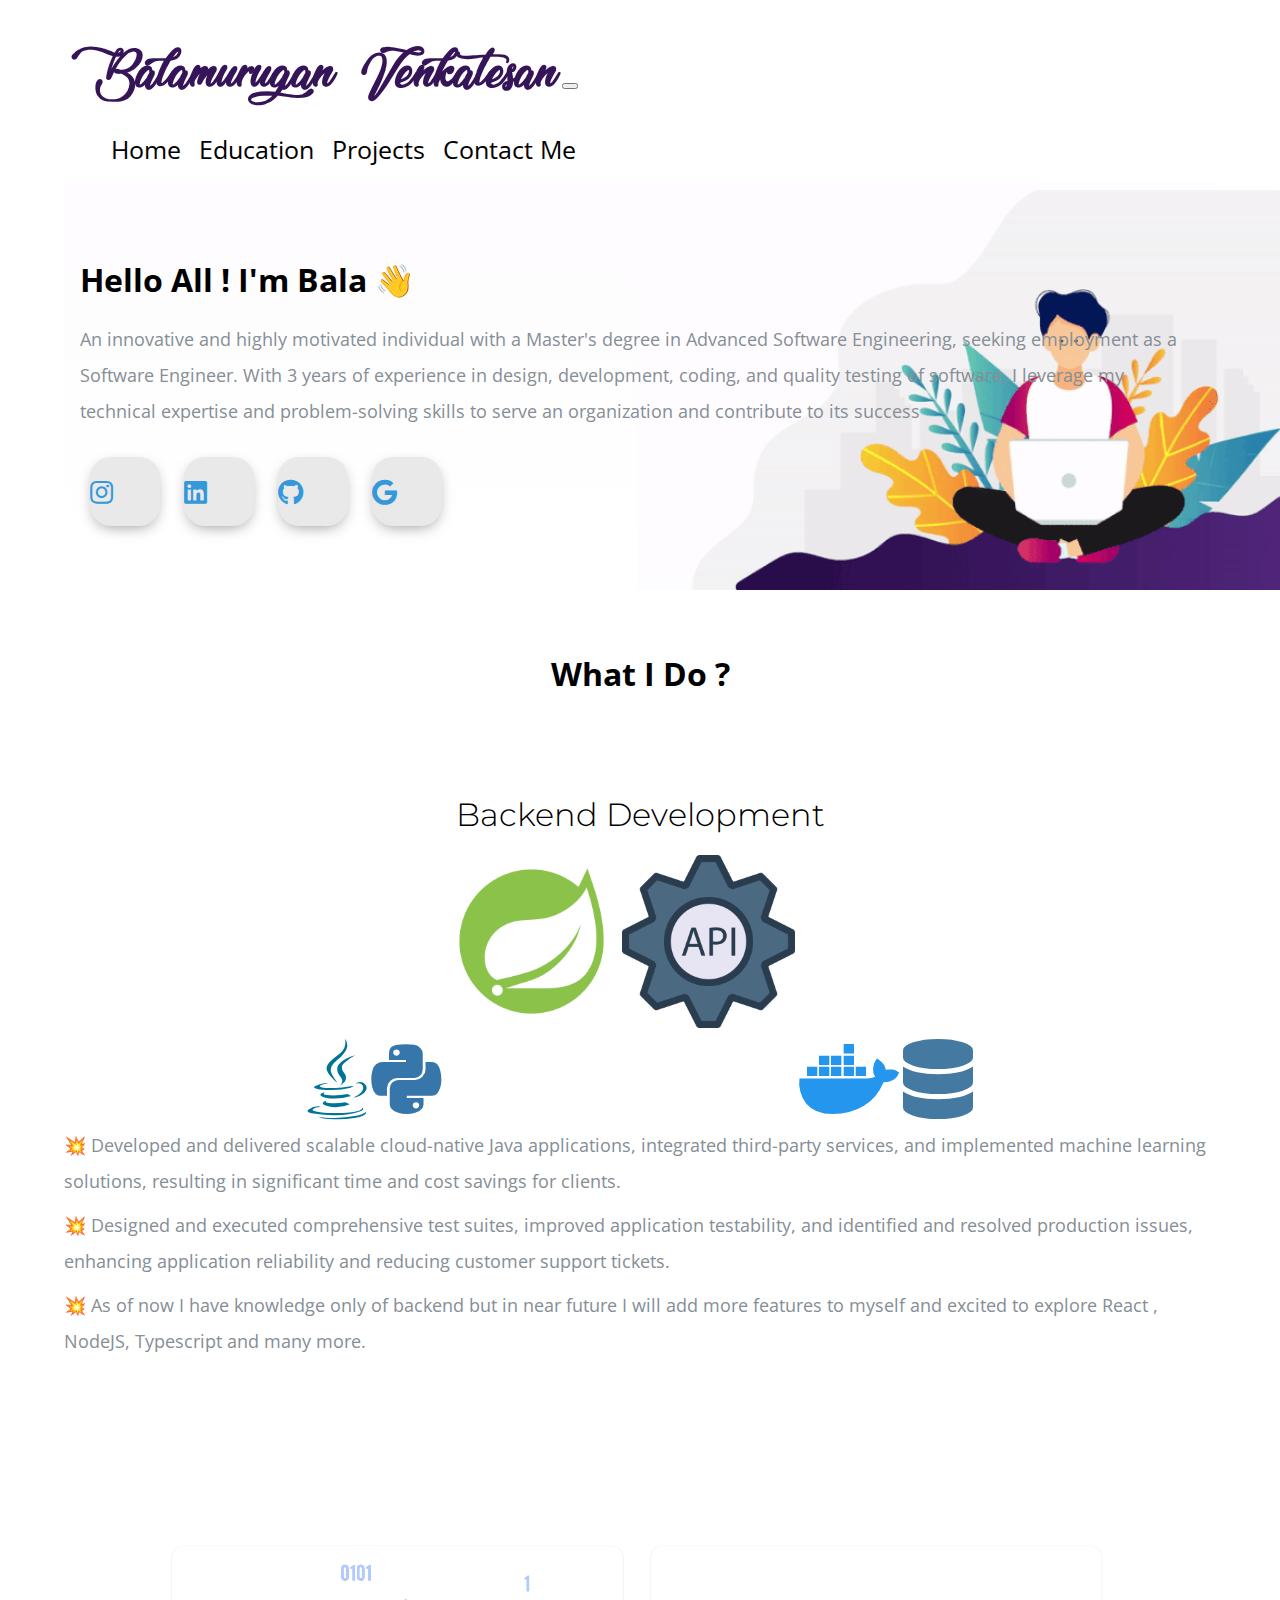
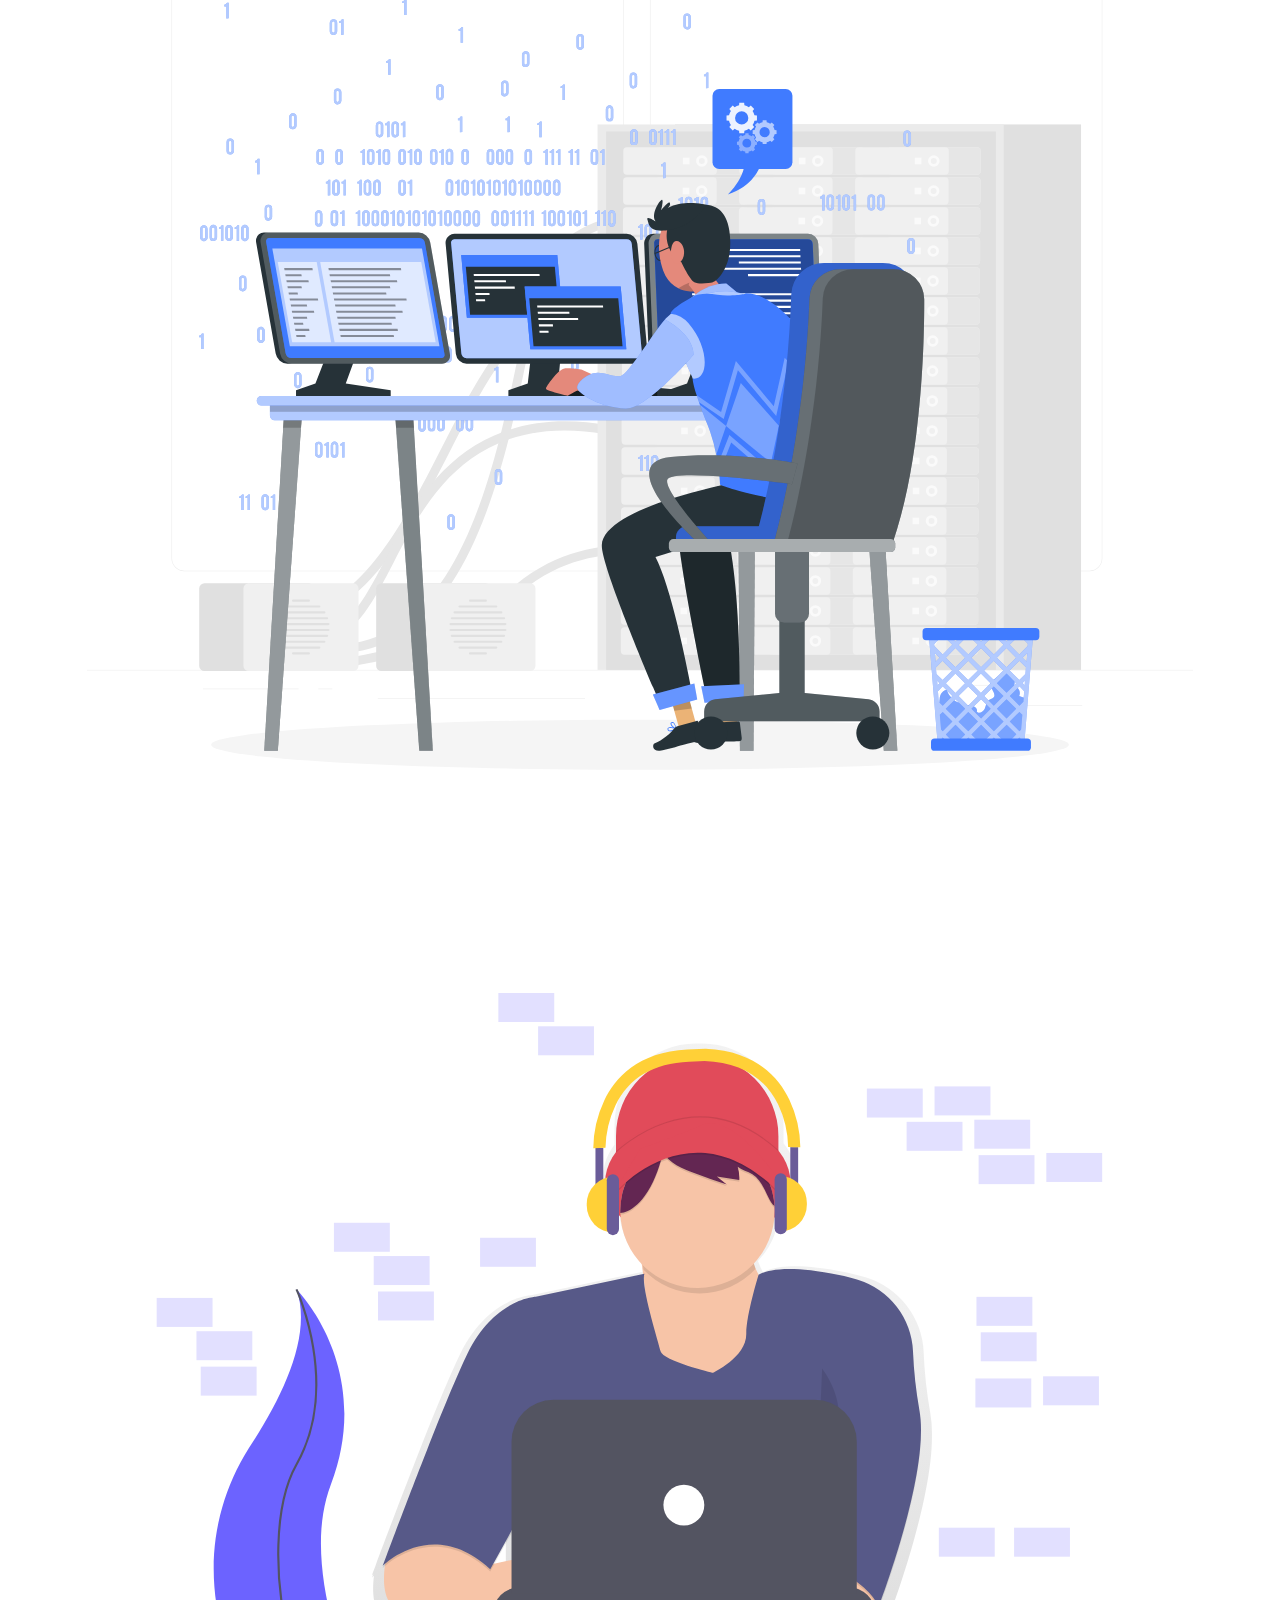
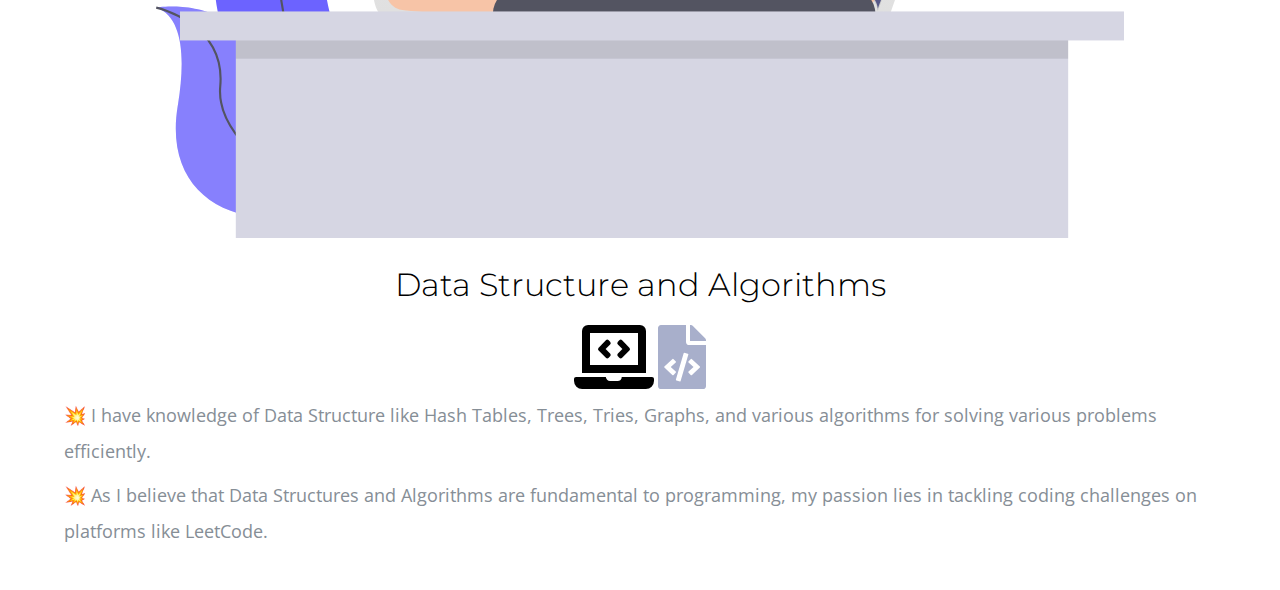
<file: index.html>
<!DOCTYPE html>
<html lang="en" dir="ltr">

<head>
  <meta charset="utf-8">
  <meta name="viewport" content="width=device-width,initial-scale=1">
  <title>Bala's Portfolio</title>
  <link rel="icon" href="Image/engineer.ico">
  <link rel="stylesheet" href="https://stackpath.bootstrapcdn.com/bootstrap/4.5.0/css/bootstrap.min.css" integrity="sha384-9aIt2nRpC12Uk9gS9baDl411NQApFmC26EwAOH8WgZl5MYYxFfc+NcPb1dKGj7Sk" crossorigin="anonymous">
  <link rel="stylesheet" href="style.css">
  
  <link href="https://fonts.googleapis.com/css2?family=Arizonia&family=Montserrat:wght@400;800&display=swap" rel="stylesheet">
  <link href="https://fonts.googleapis.com/css2?family=Open+Sans:wght@700&display=swap" rel="stylesheet">
  <link rel="stylesheet" href="https://use.fontawesome.com/releases/v5.4.1/css/all.css" />
  <link rel="stylesheet" href="https://cdnjs.cloudflare.com/ajax/libs/font-awesome/5.13.1/css/all.min.css">
  <script src="https://code.jquery.com/jquery-3.5.1.slim.min.js" integrity="sha384-DfXdz2htPH0lsSSs5nCTpuj/zy4C+OGpamoFVy38MVBnE+IbbVYUew+OrCXaRkfj" crossorigin="anonymous"></script>
  <script src="https://cdn.jsdelivr.net/npm/popper.js@1.16.0/dist/umd/popper.min.js" integrity="sha384-Q6E9RHvbIyZFJoft+2mJbHaEWldlvI9IOYy5n3zV9zzTtmI3UksdQRVvoxMfooAo" crossorigin="anonymous"></script>
  <script src="https://stackpath.bootstrapcdn.com/bootstrap/4.5.0/js/bootstrap.min.js" integrity="sha384-OgVRvuATP1z7JjHLkuOU7Xw704+h835Lr+6QL9UvYjZE3Ipu6Tp75j7Bh/kR0JKI" crossorigin="anonymous"></script>
</head>
<body class="container-fluid body_section">
        <header>
              <nav class="navbar navbar-expand-lg navbar-light ">
                <a class="navbar-brand brand-name" href="#">Balamurugan Venkatesan</a>
                <button class="navbar-toggler" type="button" data-toggle="collapse" data-target="#navbarSupportedContent" aria-controls="navbarSupportedContent" aria-expanded="false" aria-label="Toggle navigation">
                  <span class="navbar-toggler-icon"></span>
                </button>
        
                <div class="collapse navbar-collapse" id="navbarSupportedContent">
                  <ul class="navbar-nav ml-auto">
                    <li class="nav-item">
                      <a class="nav-link headerachor" href="index.html">Home</a>
                    </li>
                    <li class="nav-item">
                      <a class="nav-link headerachor" href="Education.html">Education</a>
                    </li>
                    <!-- <li class="nav-item">
                      <a class="nav-link headerachor" href="skill.html">Skills</a>
                    </li> -->
                    <li class="nav-item">
                      <a class="nav-link headerachor" href="Project.html">Projects</a>
                    </li>
                    <li class="nav-item">
                      <a class="nav-link headerachor" href="contact.html">Contact Me</a>
                    </li>
                  </ul>
              </nav>
          </header>

          <section id = "Home">
              <div class="row column1">
                <div class="col-lg-6 col-md-6 first-image">
                    <img class = "boyimage" src="Image/20200630_162659.gif" alt="">
                </div>  
                  <div class="col-lg-6 section-1">
                      <h1 class = "Hello">Hello All ! I'm Bala <span class="wave">👋</span></h1>
                      <p>An innovative and highly motivated individual with a Master's degree in Advanced Software Engineering, 
                        seeking employment as a Software Engineer. With 3 years of experience in design, 
                        development, coding, and quality testing of software, I leverage my technical expertise and problem-solving skills to serve an 
                        organization and contribute to its success</p>
                          <div class=social_media_icon>
                            <a class="btn" href="https://www.instagram.com/bala__07/" target=_blank>
                              <i class="fab fa-instagram"></i>
                            </a>
                            <a class="btn" href="https://www.linkedin.com/in/balamuruganvenkatesan/" target=_blank>
                              <i class="fab fa-linkedin" aria-hidden="true"></i>
                            </a>
                            <a class="btn" href="https://github.com/baladev07" target=_blank>
                              <i class="fab fa-github"></i>
                            </a>
                            <a class="btn" href="mailto:balamurugan.venkatesan07@gmail.com" target=_blank>
                              <i class="fab fa-google"></i>
                            </a>
                          </div>
                  </div>
                  <div class="Image-boy col-lg-6"><img class="boy" src="Image/Boy-image.png" alt=""></div>
              </div>
          </section>


          <section id=Whatido>
            <h1>What I Do ?</h1>
              <!-- <div class = "row feature-1">
                  <div class="col-lg-6 col-md-6 Feature-first-image ">
                    <img class = "Feature-svg-image" src="Image/Data_Analysis.svg" alt="">
                  </div>
                  <div class="col-lg-6 col-md-6">
                    <h1 class= "Feature-Heading" >Backend development</h1>
                    <ul class = "dev-icon">
                      <li><i class="fab fa-java fa-5x" style="color:#3776ab"></i></li>
                      <li><img class="numpy" src="Image/springio-ar21.svg1.svg" alt=""></li>
                      <li><img class = "pandas" src="Image/kindpng_5747046.png" alt=""></li>
                    </ul>
                    <div class = "Data-Analytic">
                      <p class ="Features-paragraph">
                         💥 Developing Models that cleaning, tranforming and analyse Raw data to discover useful informations,
                         in order to make conclusions about the informations.</p>
                      <p  class ="Features-paragraph">
                         💥 Experience of working with different python Libraries like Numpy,Pandas,Matplotlib,Seaborn etc and have knowlege of
                        Data analyitical algorithm and techniques.</p>
                    </div>
                </div>
              </div> -->
              <div class="row feature-2">
                <div class="col-lg-6 col-md-6 feature-web">
                  <h1 class="Feature-Heading">Backend Development</h1>
                  <ul class = "dev-icon">
                    <li><i class="fab fa-java fa-5x" style="color:#007396"></i></li>
                    <li><i class="fab fa-python fa-5x" style="color:#3776ab"></i></li>
                    <!-- <li>
                      <img src="Image/icons8-spring-boot-480.png" alt="Icon Description" width="100" height="100">
                    </li> -->
                    <!-- <li><i class="fab " style="color:#6DB33F"></i></li> -->
                    <li><img class="numpy" src="Image/icons8-spring-boot-480.png" alt=""></li>
                    <li><img class="numpy" src="Image/api_icon_129131.png" alt=""></li>
                    <li><i class="fab fa-docker fa-5x" style="color:#2496ED"></i></li>
                    <li><i class="fas fa-database fa-5x" style="color:#4479A1"></i></li>
                    <!-- <li><i class="fas fa-network-wired fa-5x" style="color:#f7df1e"></i></li> -->
                    <!-- <li><i class="fas fa-server fa-5x" style="color:#61DAFB"></i></li> -->
                    
                
                  </ul>
                  <div class = "Data-Analytic">
                    <p class ="Features-paragraph">
                       💥 Developed and delivered scalable cloud-native Java applications, integrated third-party services, and implemented machine learning solutions, resulting in significant time and cost savings for clients.</p>
                      <p  class ="Features-paragraph">
                       💥 Designed and executed comprehensive test suites, improved application testability, and identified and resolved production issues, enhancing application reliability and reducing customer support tickets.</p>
                       <p  class ="Features-paragraph">
                        💥 As of now I have knowledge only of backend but in near future I will add more features to myself and excited to explore React , NodeJS, Typescript and many more.</p>
                      </div>
                </div>
                <div class="col-lg-6 col-md-6 Feature-second-image ">
                  <img class = "Feature-svg-image" src="Image/Programmer-rafiki.svg" alt="">
                </div>
              </div>
              <div class="row feature-3">
                <div class = "col-lg-6 col-md-6 Feature-third-image">
                    <img class = "Feature-svg-image-3" src="Image/Coding.svg" alt="">
                  </div>
                  <div class="col-lg-6 col-md-6 feature-coding">
                    <h1 class="Feature-Heading">Data Structure and Algorithms</h1>
                    <ul class = "dev-icon">
                     <li></li>
                     <li><i class="fas fa-laptop-code fa-4x"></i></li>
                     
                     <li><i class="fas fa-file-code fa-4x" style="color: #a8afcb;"></i></li>
                    </ul>
                    <div class = "Data-Analytic">
                      <p class ="Features-paragraph">
                         💥 I have knowledge of Data Structure like Hash Tables, Trees, Tries, Graphs, and various algorithms for solving various problems efficiently.</p>
                      <p  class ="Features-paragraph">
                         💥 As I believe that Data Structures and Algorithms are fundamental to programming, my passion lies in tackling coding challenges on platforms like LeetCode.</p>
                        </div>
                  </div>
              </div>
               
        
          </section>
    <!-- <footer class=footer>Made with ❤️ by Ajit Verma</footer> -->
</body>
</html>
</file>
<file: style.css>
body{
    font-family: 'Open Sans', sans-serif;
    margin: 0;
  }
.body_section{
    padding : 3% 5% 1%;
}

p{
  font-size: 18px;
}

  a{
    text-decoration: none;
  }

  @font-face{
    font-family: "Lovely Home";
    src:local('Lovely Home'), 
    url("Image/LovelyHome-9aBZ.ttf") format('truetype');

  }

.brand-name ,.navbar-light .navbar-brand{
      /* font-family: "Brush Script MT"; */
      /* margin-bottom: 3px; */
      font-family: "Lovely Home";
      font-size: 50px;
      font-weight: bold;
      color: #351458;
  }



  .headerachor {
    color: black;
    margin: 0 7px 0 7px;
    font-size: 25px;
  }

  .headerachor:hover {
    background-color: #f1f1f1;
  }

  /* Section 1 */
   .column1{
       background-image: linear-gradient(#fefcfe,#ffffff);
       padding : 8px 16px;
   }

  .section-1{
    margin-top: 6%;
    text-align: left;
    position: relative;
}
span.wave {
  animation-name: wave-animation;
  animation-duration: 2.5s;
  animation-iteration-count: infinite;
  transform-origin: 70% 70%;
  display: inline-block;
}

@keyframes wave-animation {
    0% { transform: rotate(  0.0deg) }
   10% { transform: rotate(-10.0deg) }
   20% { transform: rotate( 12.0deg) }
   30% { transform: rotate(-10.0deg) }
   40% { transform: rotate(  9.0deg) }
   50% { transform: rotate(  0.0deg) }
  100% { transform: rotate(  0.0deg) }
}

.first-image{
    position: absolute;
    right:0;
}
.boyimage{
  height: 400px;
}

@media only screen and (max-width : 1183px){
  .first-image{
    right:160px;
  }

}
.boy{
  width: 100%;
  height: 100%;
  animation: bounce 1.2s;
  animation-direction: alternate;
  animation-iteration-count: infinite;
}

@keyframes bounce{
  from{
      transform: translate3d(0,0,0);
  }
  to{
      transform: translate3d(0,20px,0);
  }
}

.Image-boy{
  text-align: center;
  align-items: center;
}

@media only screen and (min-width:951px){
  .Image-boy{
    display:none;
  }
}
  .Hello{
      margin-bottom: 20px;
  }
  p{
      line-height: 2;
      color: #868e96;
  }


  .btn {
    display: inline-block;
    width: 4.37rem;
    height: 4.37rem;
    background: #e9e9e9;
    padding: 0px 0px;
    margin: 10px;
    border-radius: 30%;
    box-shadow: 0 5px 15px -5px #00000070;
    color: #3498db;
    overflow: hidden;
    position: relative;
  }

  .btn i {
    line-height: 70px;
    font-size: 1.625rem;
    transition: 0.2s linear;
  }

  .btn:hover i {
    transform: scale(1.3);
    color: #f1f1f1;
  }

  .btn::before {
    content: "";
    position: absolute;
    width: 120%;
    height: 120%;
    background: #3498db;
    transform: rotate(45deg);
    left: -110%;
    top: 90%;
  }




  .btn:hover::before {
    animation: aaa 0.7s 1;
    top: -10%;
    left: -10%;
  }

  @media only screen and (max-width:470px){
    .btn{
      width: 2.5rem;
      height: 2.5rem;
      margin: 7px;
    }
    .btn i {
      line-height: 40px;
      font-size: 1em;
    }
  }

 #Whatido{
     text-align: center;
     padding-top: 7%;
 }

  /* Section 2 */
  .feature-1{
      padding-top: 5%;
      text-align: center;
      }
  .feature-2{
    padding-top: 5%;
    text-align: center;
}
  .feature-3{
  padding-top: 5%;
  padding-bottom: 20px;
  text-align: center;
  }

  .Feature-Heading{
      font-family: "Montserrat";
      font-weight: 300;
  }

  .Feature-first-image{
      padding : 0 2% 10%;
  }

  .Feature-second-image{
      padding : 5% 2% 0;
  }





  .Feature-svg-image{
      width: 100%;
      height:100%;
  }
  .Feature-svg-image-3{
    width: 84%;
    height: 84%;
  }




  .dev-icon{
      list-style: none;
      display: inline;
      padding: 0%;
  }


  .numpy{
    max-width: 100%;
    width : 15%;
    height: 20%;
    padding-bottom: 7%;
  }

  .pandas{
    max-width: 100%;
    max-height: 100%;
    width : 23%;
    height: 15%;
    padding-bottom: 7%;
    padding-left :0;
  }

  li{
    display: inline;
  }

  .Data-Analytic{
      text-align: left;
  }

  .Features-paragraph{
      margin-top : 8px;
      margin-bottom: 8px;
  }

  @media only screen and (max-width : 764px){
    .feature-2{
      display: flex;
      flex-direction: column;
    }
    .feature-web{
      order:2;
    }
      
      .brand-name ,.navbar-light .navbar-brand{
      /* font-family: "Brush Script MT"; */
      /* margin-bottom: 3px; */
      font-family: "Lovely Home";
      font-size: 40px;
      font-weight: bold;
      color: #351458;
  }
  }
  @media only screen and (max-width : 991px) and (min-width: 951px){
    .section-1{
      margin-top: auto;
      padding-right: 400px;
    }
  }
  @media only screen and (max-width : 950px){

    body,html{
      text-align: center;
      font-size: 16px;
      line-height: normal;
    }
    .Hello{
      margin-bottom: 10px;
    }
    h1{
      font-size: 25px;
    }
    p{
      font-size: 15px;
      line-height: normal;
    }
      .section-1{
          text-align: center;
      }
      .first-image{
          display: none;
      }

      .pandas{
        width: 23%;
        height: 15%;
      }
  }




footer{
  padding-top: 2%;
  color: #868e96;
  text-align: center;
}
</file>
